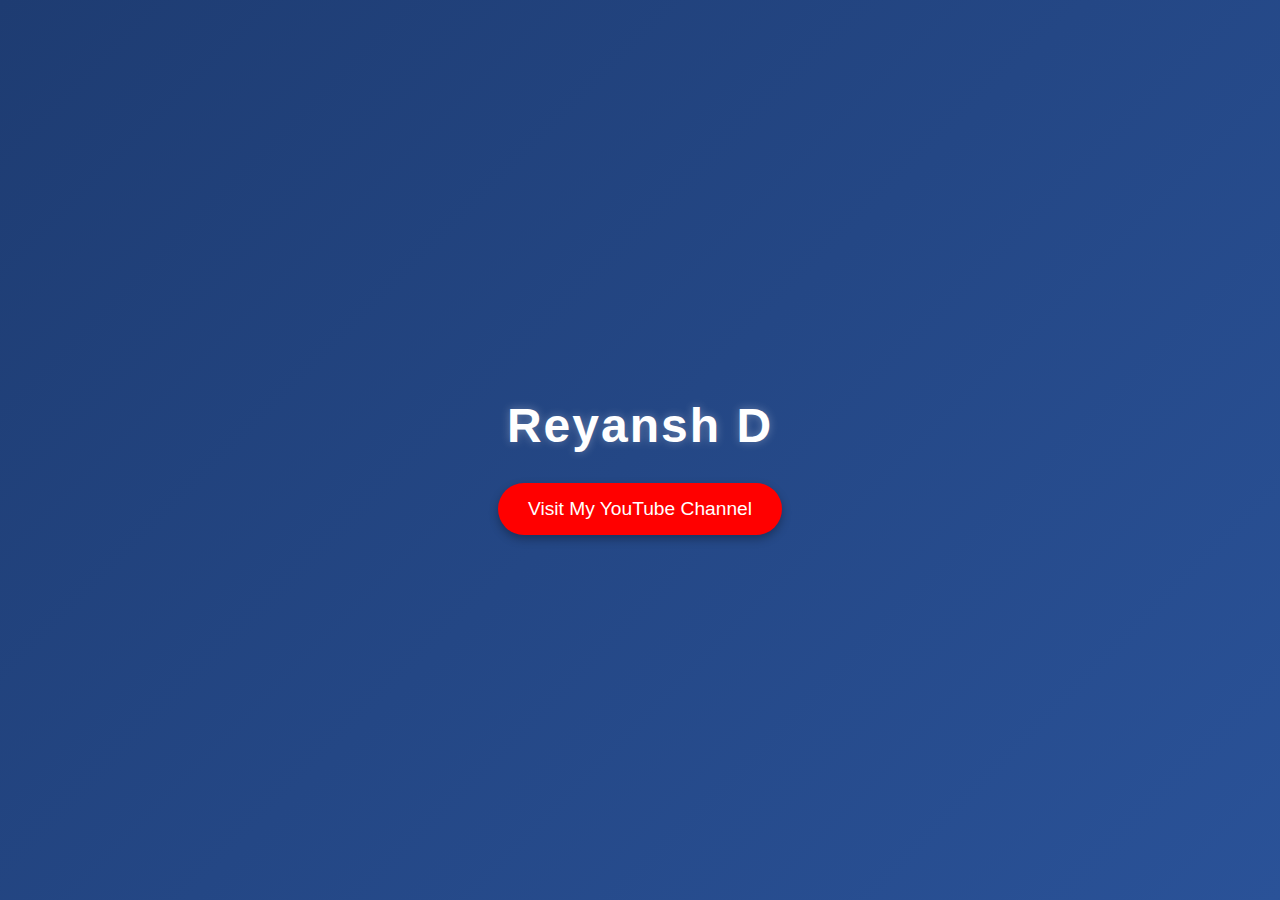
<file: index.html>
<!DOCTYPE html>
<html lang="en">
<head>
  <meta charset="UTF-8" />
  <meta name="viewport" content="width=device-width, initial-scale=1.0" />
  <title>Reyansh D</title>
  <link rel="stylesheet" href="style.css">
</head>
<body>
  <h1>Reyansh D</h1>
  <button onclick="window.open('https://https://www.youtube.com/channel/UCjXBMg0n1QujCZiIJbF11fA '_blank')">
    Visit My YouTube Channel
  </button>
</body>
</html>
</file>
<file: style.css>
body {
  margin: 0;
  height: 100vh;
  display: flex;
  flex-direction: column;
  justify-content: center;
  align-items: center;
  background: linear-gradient(135deg, #1e3c72, #2a5298);
  font-family: 'Poppins', sans-serif;
  color: white;
  text-align: center;
}

h1 {
  font-size: 3rem;
  margin-bottom: 30px;
  letter-spacing: 2px;
  text-shadow: 0 0 10px rgba(255, 255, 255, 0.3);
}

button {
  background-color: #ff0000;
  color: white;
  font-size: 1.2rem;
  padding: 15px 30px;
  border: none;
  border-radius: 50px;
  cursor: pointer;
  transition: 0.3s;
  box-shadow: 0 4px 10px rgba(0, 0, 0, 0.3);
}

button:hover {
  background-color: #cc0000;
  transform: scale(1.1);
}
</file>
<file: .github/workflows/style.css>
body {
  margin: 0;
  height: 100vh;
  display: flex;
  flex-direction: column;
  justify-content: center;
  align-items: center;
  background: linear-gradient(135deg, #1e3c72, #2a5298);
  font-family: 'Poppins', sans-serif;
  color: white;
  text-align: center;
}

h1 {
  font-size: 3rem;
  margin-bottom: 30px;
  letter-spacing: 2px;
  text-shadow: 0 0 10px rgba(255, 255, 255, 0.3);
}

button {
  background-color: #ff0000;
  color: white;
  font-size: 1.2rem;
  padding: 15px 30px;
  border: none;
  border-radius: 50px;
  cursor: pointer;
  transition: 0.3s;
  box-shadow: 0 4px 10px rgba(0, 0, 0, 0.3);
}

button:hover {
  background-color: #cc0000;
  transform: scale(1.1);
}
</file>
